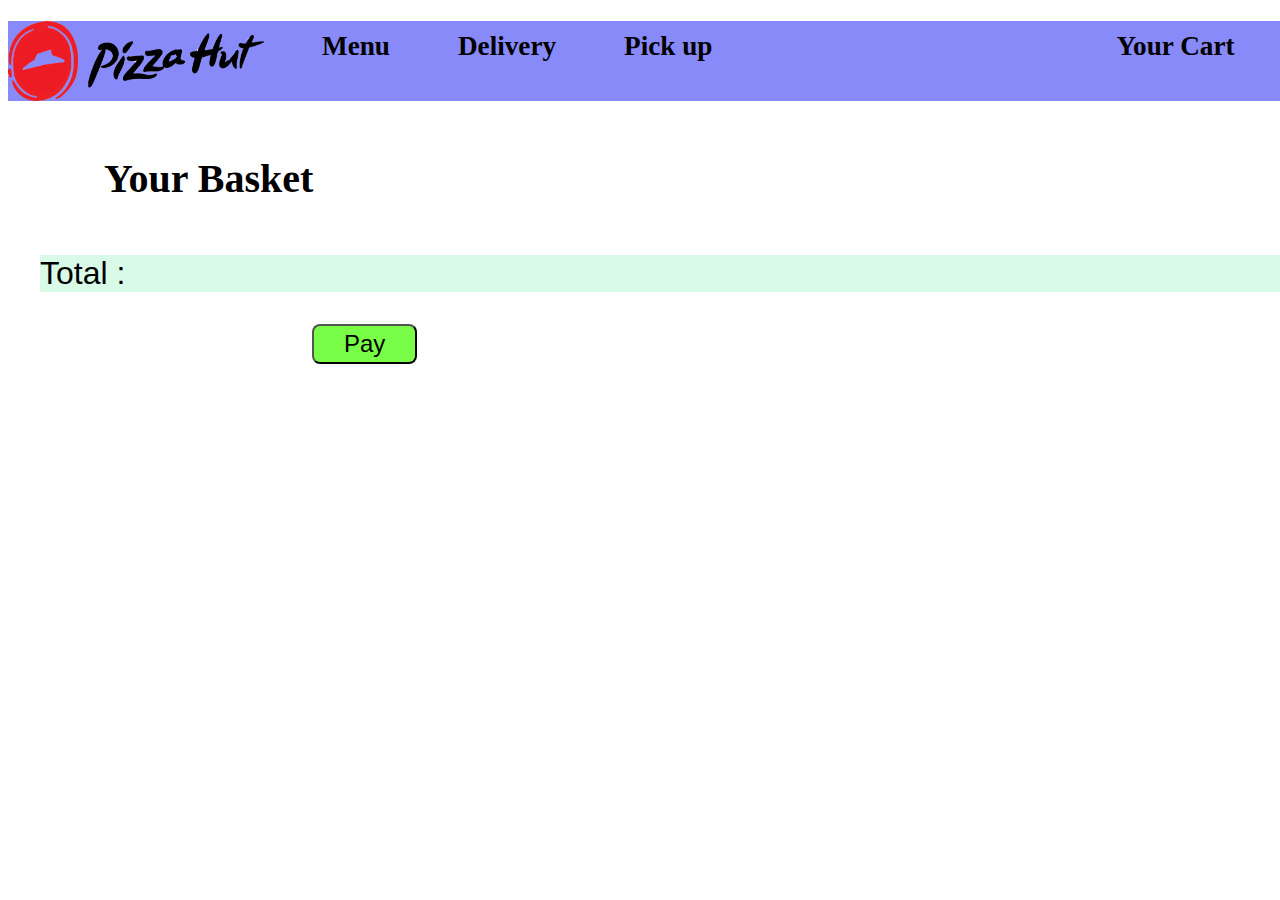
<file: Pizza App/index.html>
<!DOCTYPE html>
<html lang="en">
<head>
    <meta charset="UTF-8">
    <meta name="viewport" content="width=device-width, initial-scale=1.0">
    <title>Document</title>

    <link href="https://cdn.jsdelivr.net/npm/bootstrap@5.3.1/dist/css/bootstrap.min.css" rel="stylesheet" integrity="sha384-4bw+/aepP/YC94hEpVNVgiZdgIC5+VKNBQNGCHeKRQN+PtmoHDEXuppvnDJzQIu9" crossorigin="anonymous">
    <script src="scripts/controller/pizza-controller.js " type="module"></script>
     <link rel="stylesheet" href="./Style/style.css">
     <link rel="stylesheet" href="https://cdnjs.cloudflare.com/ajax/libs/font-awesome/6.4.0/css/all.min.css" integrity="sha512-iecdLmaskl7CVkqkXNQ/ZH/XLlvWZOJyj7Yy7tcenmpD1ypASozpmT/E0iPtmFIB46ZmdtAc9eNBvH0H/ZpiBw==" crossorigin="anonymous" referrerpolicy="no-referrer" />
    <script src="https://checkout.razorpay.com/v1/checkout.js"></script>
     <script defer src="./scripts/services/payment.js"></script>
</head>
<body>
    <div class="container">
        <header>
            <h1 class="alert" id="#upper">
                <img src="pizzahut.png" alt="kkkkk" class='pizzahut'>
                <div class="menu">
                    Menu
                </div>
                <div class="menu">
                    Delivery
                </div>
                <div class="menu">
                    Pick up 
                </div>
                <div class="mnu" id="#cart">
                    Your Cart
                </div>
            </h1>
        </header>
        <section>
            <div class="row">
            <div class="col-8">
                <div class="row" id="#output">
                  <!-- //here dynamic col -->
                </div>
                  
            </div>
            <div class="col-4" >
                <h4 class="yourbasket">Your Basket</h4>
                <div id="#basket" class="bask">
                    
                </div>
                <div id="#total" class="total">
                    Total : 
                </div>
                <button id="rzp-button1">Pay</button>
            </div>
            
        </div>
        </section>
        <footer>

        </footer>
        
    </div>
    
</body>
</html>
</file>
<file: Pizza App/Style/style.css>
.pizzahut{
    width:16rem;
    height:5rem;
}

.menu{
    font-size:1.7rem;
    margin-left: 3rem;
   padding: 10px;
  
}

header{
    width: 100%;
}
.alert{
    
    width: 100%;
    
    margin-right: 2rem;
    background-color: #888afa;
    display: flex;
    
}
.menu:hover{
    border:5px solid  #3ad900;
    border-radius: 4px;
    padding:1px;
    font-size:2rem;
    padding-top: 10px;
    padding-left:3px;
    padding-right:3px;
}
.container{
  width: 100rem;
}
.mnu{
    font-size:1.7rem;
    margin-left: 24rem;
   padding: 10px;
}
.mnu:hover{
    border:5px solid  #3ad900;
    border-radius: 4px;
    padding:1px;
    font-size: 2rem;
    padding-top: 10px;
    padding-left:3px;
    padding-right:3px;
}
#rzp-button1{
    background-color: #79fe48;
    font-family: Arial, Helvetica, sans-serif;
    font-size: 1.5rem;
    border-radius: 8px;
    margin-left: 19rem;
    padding-left: 30px;
    padding-right: 30px;
    padding-top: 4px;
    padding-bottom: 4px;
}
.bask{
    background-color: aliceblue;
    font-size: 1.5rem;
    
     
}
.total{
    background-color: rgb(218, 250, 232);
    font-size: 2rem;
    font-family: 'Franklin Gothic Medium', 'Arial Narrow', Arial, sans-serif;
    margin: 2rem;
   
     
}
.yourbasket{
    font-size: 2.5rem;
    margin-left: 6rem;
}
</file>
